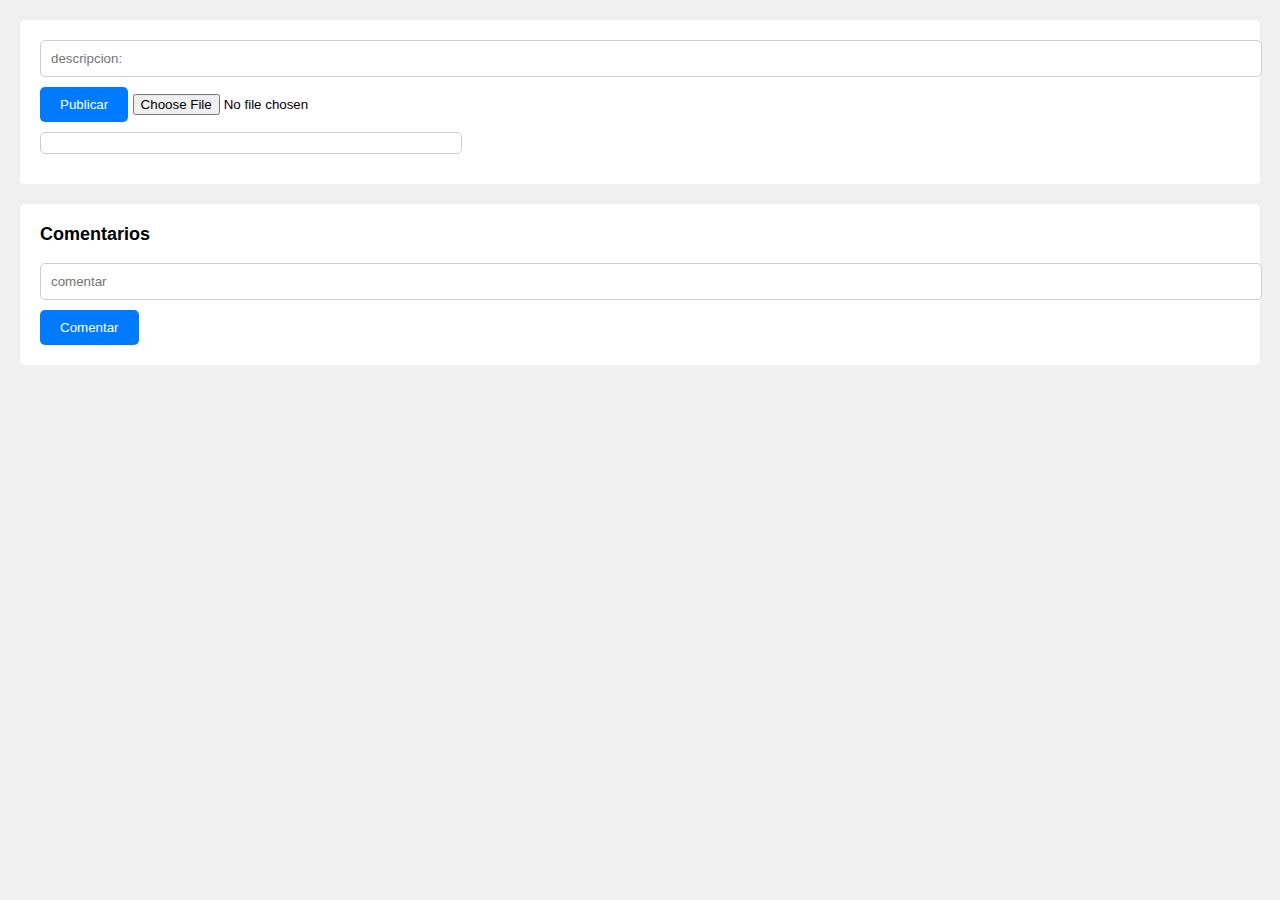
<file: publicaciones.html>
<!DOCTYPE html>
<html>
  <head>
    <meta charset="utf-8" />
    <meta http-equiv="X-UA-Compatible" content="IE=edge" />
    <title>publicaciones vista</title>
    <meta name="viewport" content="width=device-width, initial-scale=1" />
    <link rel="stylesheet" href="./css/styles.css" />
    <link href="https://cdn.jsdelivr.net/npm/bootstrap@5.3.2/dist/css/bootstrap.min.css" rel="stylesheet" integrity="sha384-T3c6CoIi6uLrA9TneNEoa7RxnatzjcDSCmG1MXxSR1GAsXEV/Dwwykc2MPK8M2HN" crossorigin="anonymous">
  </head>
  <body>
    <div class="publicaciones">
      <input type="text" id="input_descripcion" placeholder="descripcion:" />
      <button id="btnPublicar" type="button" class="btn btn-primary">Publicar</button>
      <!-- Agrega un campo de entrada de tipo "file" para cargar imágenes -->
      <input type="file" id="input-imagen" accept="image/*" />
      

      <ul id="lista_publicaciones" ></ul>

    </div>
     <div id="imagenes-publicadas">
     </div>

    <div id="comentarios">
      <h3 class="h3_comentarios">Comentarios</h3>
      <input id="input_comentario" placeholder="comentar" />

      <button id="btnComentario" type="button" class="btn btn-primary">Comentar</button>
      <ul id="lista_comentario"></ul>
    </div>
    <script src="https://cdn.jsdelivr.net/npm/bootstrap@5.3.2/dist/js/bootstrap.bundle.min.js" integrity="sha384-C6RzsynM9kWDrMNeT87bh95OGNyZPhcTNXj1NW7RuBCsyN/o0jlpcV8Qyq46cDfL" crossorigin="anonymous"></script>
    <script src="./js/publication.js"></script>
    <script src="./js/comments.js"></script>
  </body>
</html>
</file>
<file: css/styles.css>
body {
    font-family: Arial, sans-serif;
    background-color: #f0f0f0;
    margin: 0;
    padding: 0;
  }
  
  .publicaciones {
    background-color: #fff;
    padding: 20px;
    border-radius: 5px;
    margin: 20px;
  }
  
  #input_descripcion {
    width: 100%;
    padding: 10px;
    border: 1px solid #ccc;
    border-radius: 5px;
    margin-bottom: 10px;
  }
  
  #btnPublicar {
    background-color: #007bff;
    color: #fff;
    border: none;
    padding: 10px 20px;
    border-radius: 5px;
    cursor: pointer;
  }
  
  #lista_publicaciones {
    list-style: none; /* Elimina los puntos de las listas */
    padding: 0;
    margin: 0;
    text-align: left;
  }
  
  #lista_publicaciones, #imagenes-publicadas  img{
    margin-bottom: 10px;
    border: 1px solid #ccc;
    padding: 10px;
    border-radius: 5px;
    display: flex;
    flex-direction: column;
    align-items: center;
    text-align: center;
    max-width: 400px; /* Ajusta el tamaño máximo de las imágenes */
    margin-top: 10px; /* Espacio entre el texto y la imagen */
  }
  

  
  #comentarios {
    background-color: #fff;
    padding: 20px;
    border-radius: 5px;
    margin: 20px;
  }
  
  .h3_comentarios {
    font-size: 18px;
    margin-top: 0;
  }
  
  #input_comentario {
    width: 100%;
    padding: 10px;
    border: 1px solid #ccc;
    border-radius: 5px;
    margin-bottom: 10px;
    display: block;
  }
  
  #btnComentario {
    background-color: #007bff;
    color: #fff;
    border: none;
    padding: 10px 20px;
    border-radius: 5px;
    cursor: pointer;
  }
  
  #lista_comentario {
    list-style: none; /* Elimina los puntos de las listas */
    padding: 0;
    margin: 0;
    text-align: left;
  }
  
  #lista_comentario li {
    margin-bottom: 10px;
    border: 1px solid #ccc;
    padding: 10px;
    border-radius: 5px;
    width: 100%;
  }
</file>
